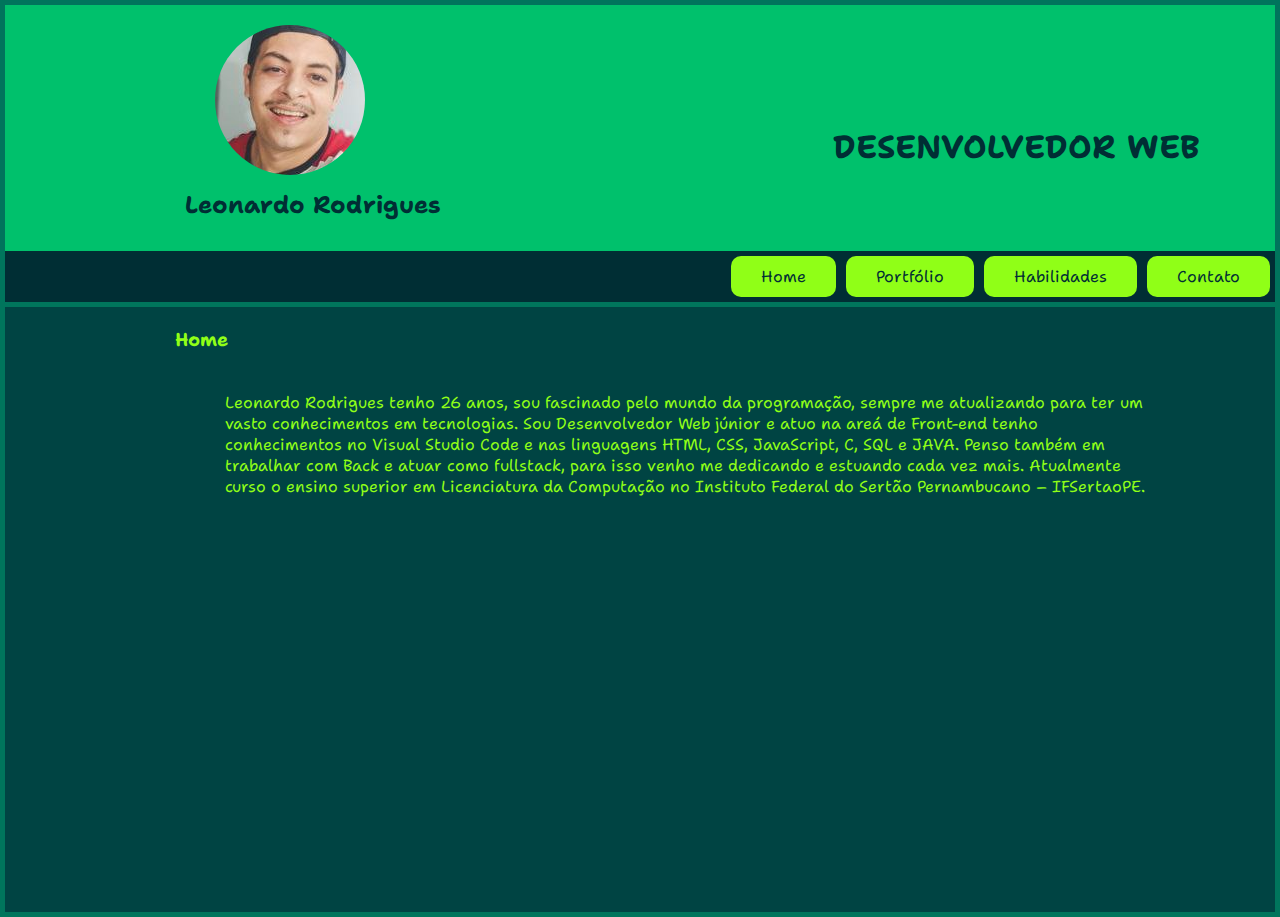
<file: index.html>
<!DOCTYPE html>
<html lang="pt-br">
<head>
    <meta charset="UTF-8">
    <title>HOME - LEONARDO RODRIGUES DESENVOLVEDOR WEB</title>
    <link rel="stylesheet" href="css/style.css">
</head>
<body>
    <header>
        <div class="cab1">
            <div>
                <img src="IMG/foto-leo.jpg" alt="foto Leonardo Rodrigues">
                <h2>Leonardo Rodrigues</h2>
            </div>
            
            <h1>DESENVOLVEDOR WEB</h1>
        </div>
        

        <nav>
            <ul>
                <li><a href="index.html">Home</a></li>
                <li><a href="portfolio.html">Portfólio</a></li>
                <li><a href="habilidade.html">Habilidades</a></li>
                <li><a href="contato.html">Contato</a></li>
            </ul>
        </nav>
        
    </header>
    <main>
        <h3>Home</h3>
        <p>Leonardo Rodrigues tenho 26 anos, sou fascinado pelo mundo da programação, sempre me atualizando para ter um vasto conhecimentos em tecnologias. Sou Desenvolvedor Web júnior e atuo na areá de Front-end tenho conhecimentos no Visual Studio Code e nas linguagens HTML, CSS, JavaScript, C, SQL e JAVA. Penso também em trabalhar com Back e atuar como fullstack, para isso venho me dedicando e estuando cada vez mais. Atualmente curso o ensino superior em Licenciatura da Computação no Instituto Federal do Sertão Pernambucano – IFSertaoPE.</p>
    </main>
</body>
</html>
</file>
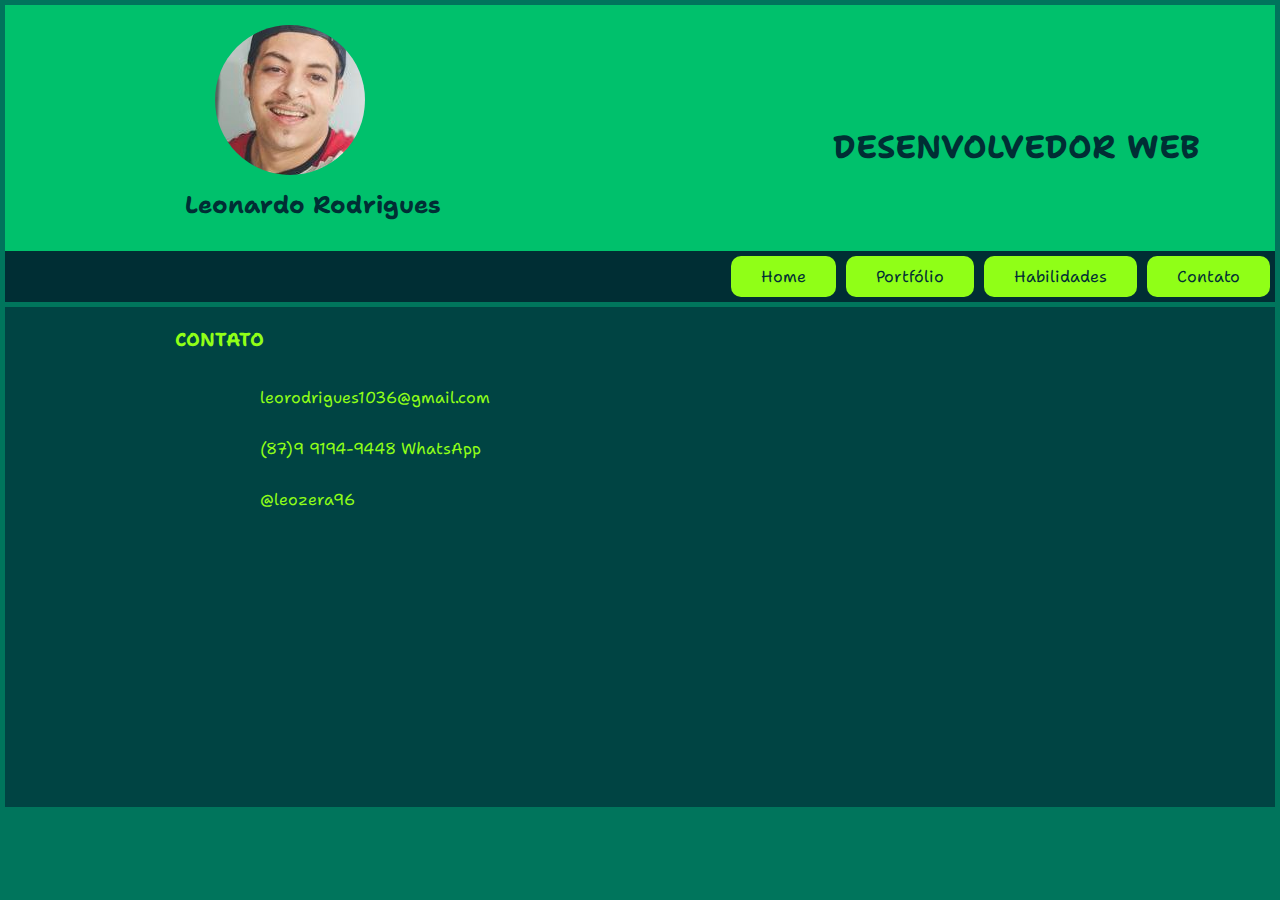
<file: contato.html>
<!DOCTYPE html>
<html lang="pt-br">
<head>
    <meta charset="UTF-8">
    <title>CONTATO- LEONARDO RODRIGUES DESENVOLVEDOR WEB</title>
    <link rel="stylesheet" href="css/contato.css">
</head>
<body>
    <header>
        <div class="cab1">
            <div>
                <img src="IMG/foto-leo.jpg" alt="foto Leonardo Rodrigues">
                <h2>Leonardo Rodrigues</h2>
            </div>
            
            <h1>DESENVOLVEDOR WEB</h1>
        </div>
        

        <nav>
            <ul>
                <li><a href="index.html">Home</a></li>
                <li><a href="portfolio.html">Portfólio</a></li>
                <li><a href="habilidade.html">Habilidades</a></li>
                <li><a href="contato.html">Contato</a></li>
            </ul>
        </nav>
        
        
    </header>
    <main>
        <h3>CONTATO</h3>
        <ul>
            <li>leorodrigues1036@gmail.com</li>
            <li>(87)9 9194-9448 WhatsApp</li>
            <li>@leozera96</li>
        </ul>
        
    </main>
    <footer>

    </footer>
</body>
</html>
</file>
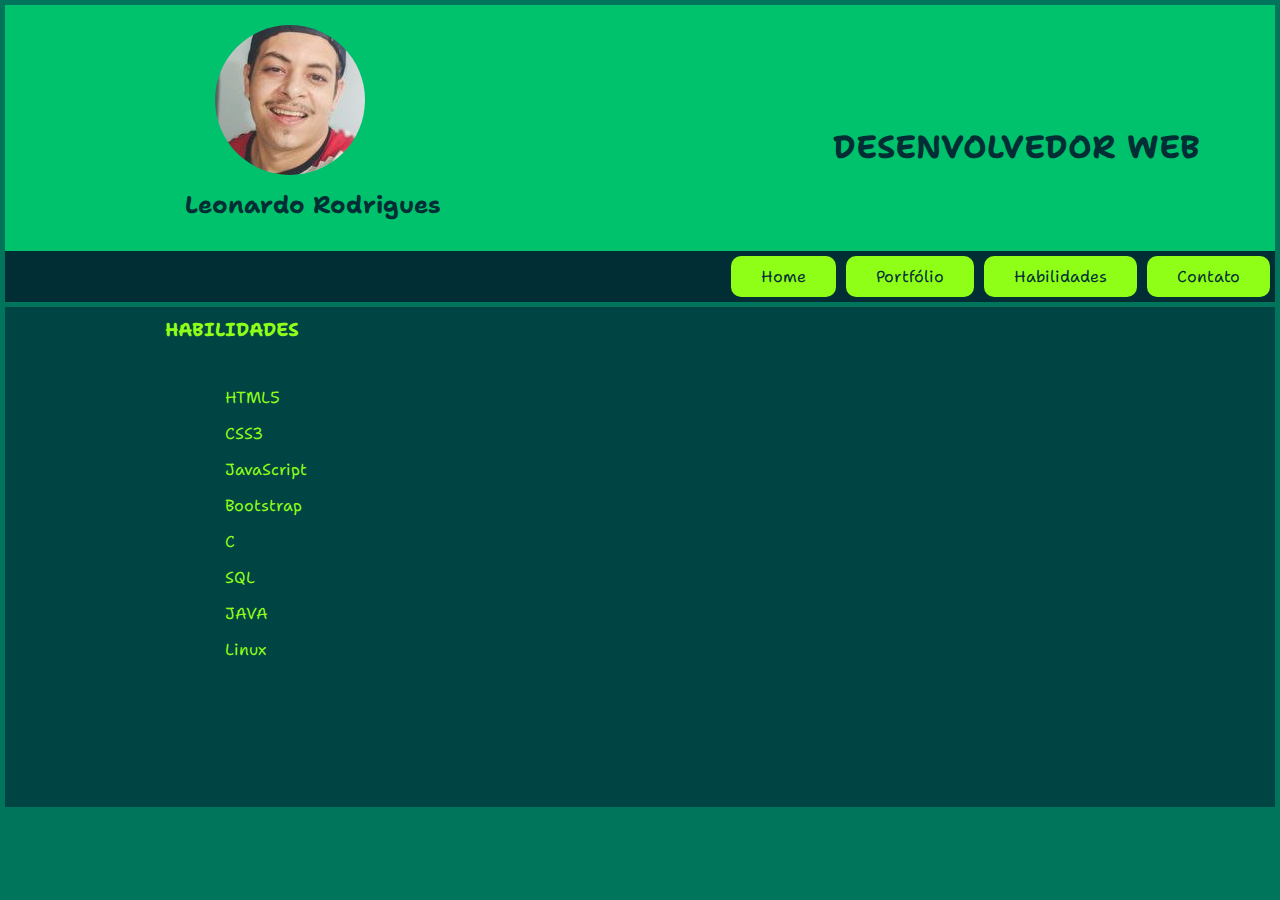
<file: habilidade.html>
<!DOCTYPE html>
<html lang="pt-br">
<head>
    <meta charset="UTF-8">
    <title>HABILIDADES - LEONARDO RODRIGUES DESENVOLVEDOR WEB</title>
    <link rel="stylesheet" href="css/habilidades.css">
</head>
<body>
    <header>
        <div class="cab1">
            <div>
                <img src="IMG/foto-leo.jpg" alt="foto Leonardo Rodrigues">
                <h2>Leonardo Rodrigues</h2>
            </div>
            
            <h1>DESENVOLVEDOR WEB</h1>
        </div>
        

        <nav>
            <ul>
                <li><a href="index.html">Home</a></li>
                <li><a href="portfolio.html">Portfólio</a></li>
                <li><a href="habilidade.html">Habilidades</a></li>
                <li><a href="contato.html">Contato</a></li>
            </ul>
        </nav>
        
        
    </header>
    <main>
        <h3>HABILIDADES</h3>
        <ul>
            <li>HTML5</li>
            <li>CSS3</li>
            <li>JavaScript</li>
            <li>Bootstrap</li>
            <li>C</li>
            <li>SQL</li>
            <li>JAVA</li>
            <li>Linux</li>
        </ul>
    </main>
    <footer>

    </footer>
</body>
</html>
</file>
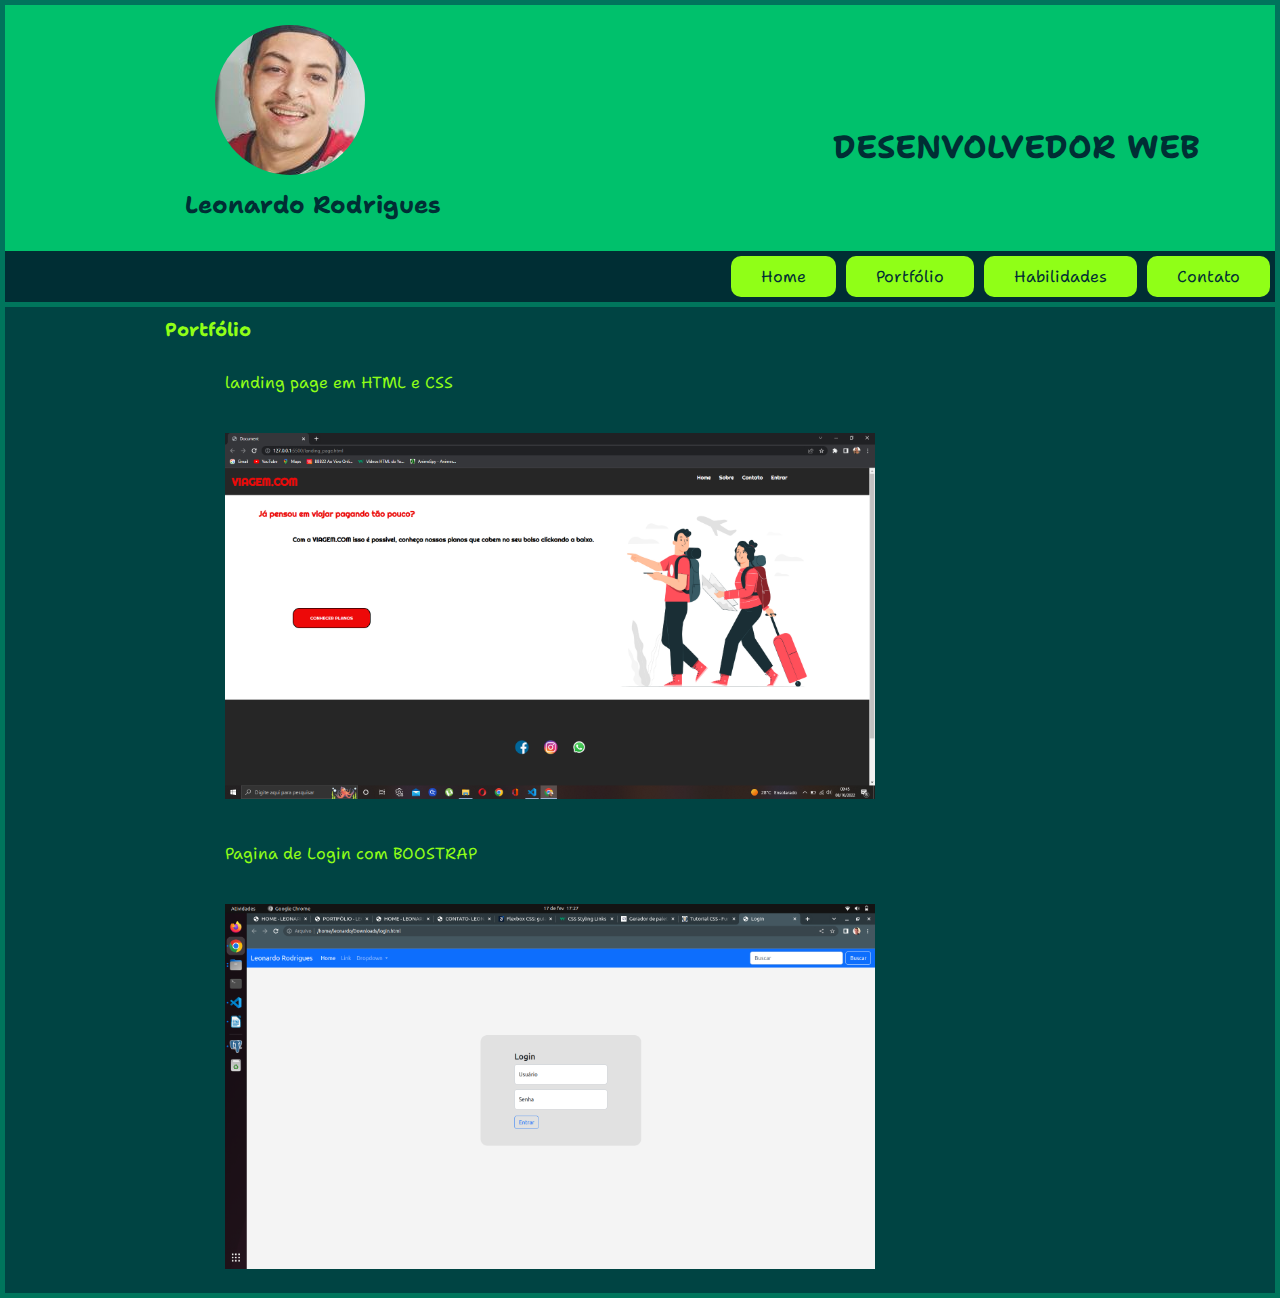
<file: portfolio.html>
<!DOCTYPE html>
<html lang="pt-br">
<head>
    <meta charset="UTF-8">
    <title>PORTIFÓLIO - LEONARDO RODRIGUES DESENVOLVEDOR WEB</title>
    <link rel="stylesheet" href="css/portfolio.css">
</head>
<body>
    <header>
        <div class="cab1">
            <div>
                <img src="IMG/foto-leo.jpg" alt="foto Leonardo Rodrigues">
                <h2>Leonardo Rodrigues</h2>
            </div>
            
            <h1>DESENVOLVEDOR WEB</h1>
        </div>
        

        <nav>
            <ul>
                <li><a href="index.html">Home</a></li>
                <li><a href="portfolio.html">Portfólio</a></li>
                <li><a href="habilidade.html">Habilidades</a></li>
                <li><a href="contato.html">Contato</a></li>
            </ul>
        </nav>
        
        
    </header>
    <main>
        <h3>Portfólio</h3>
        <p>landing page em HTML e CSS</p>
        <img src="IMG/Captura de Tela (57).png" alt="">

        <P>Pagina de Login com BOOSTRAP</P>
        <img src="IMG/Captura de tela de 2023-02-17 17-27-28.png" alt="">
    <footer>

    </footer>
</body>
</html>
</file>
<file: css/style.css>
@import url('https://fonts.googleapis.com/css2?family=Gajraj+One&family=Shantell+Sans:wght@300&display=swap');

@import url('https://fonts.googleapis.com/css2?family=Gajraj+One&family=Phudu:wght@300&family=Shantell+Sans:wght@300&display=swap');

* {
    margin: 0;
}

body{
    background-color: #00755c ;
}

header{
    margin: 5px;
    background-color: #00c16c;
}

main{
    background-color: #004443;
    margin: 5px;
}

.cab1{
    display: flex;
    justify-content: space-between;
    padding: 20px;
    
}

ul{
    display: flex;
    flex-direction: row;
    justify-content: flex-end;
}

li{
   padding: 10px;
   background-color: #90ff17;
   list-style-type: none;
   border-radius: 10px;
   margin: 5px;
   
}

a{
    font-family: 'Gajraj One', cursive;
    font-family: 'Shantell Sans', cursive;
    margin: 20px;
}
img{
    
    margin-left: 190px;
    border-radius: 200px;
}

h1{
    font-family: 'Gajraj One', cursive;
    font-family: 'Shantell Sans', cursive;
    margin-right: 55px;
    color: #002e34;
    margin-top: 100px;
}

h2{
    font-family: 'Gajraj One', cursive;
    font-family: 'Shantell Sans', cursive;
    color: #002e34;
    padding: 10px;
    margin-left: 150px;
}

p{
    font-family: 'Gajraj One', cursive;
    font-family: 'Phudu', cursive;
    font-family: 'Shantell Sans', cursive;
    height: 500px;
    margin-right: 100px;
    margin-left: 200px;
    color: #90ff17;
    padding: 20px;
}
a{
    font-family: 'Gajraj One', cursive;
    font-family: 'Phudu', cursive;
    font-family: 'Shantell Sans', cursive;
    color: #002e34;
    text-decoration: none;
}
nav{
    background-color: #002e34;
}
h3{
    font-family: 'Gajraj One', cursive;
    font-family: 'Phudu', cursive;
    font-family: 'Shantell Sans', cursive;
    margin-left: 150px;
    color: #90ff17;
    padding: 20px;
}
</file>
<file: css/contato.css>
@import url('https://fonts.googleapis.com/css2?family=Gajraj+One&family=Shantell+Sans:wght@300&display=swap');

@import url('https://fonts.googleapis.com/css2?family=Gajraj+One&family=Phudu:wght@300&family=Shantell+Sans:wght@300&display=swap');

*{
    margin: 0;
}


body{
    background-color: #00755c ;
}

header{
    margin: 5px;
    background-color: #00c16c;
}

main{
    background-color: #004443;
    margin: 5px;
    height: 500px;
}

.cab1{
    display: flex;
    justify-content: space-between;
    padding: 20px;
    
}

nav ul{
    display: flex;
    flex-direction: row;
    justify-content: flex-end;
}

nav li{
   padding: 10px; 
   background-color: #90ff17;
   list-style-type: none;
   border-radius: 10px;
   margin: 5px;
   
}


img{
    margin-left: 190px;
    border-radius: 200px;
}

h1{  
    margin-top: 100px;
    font-family: 'Gajraj One', cursive;
    font-family: 'Shantell Sans', cursive;
    margin-right: 55px;
    color: #002e34;
}


h3{
    font-family: 'Gajraj One', cursive;
    font-family: 'Phudu', cursive;
    font-family: 'Shantell Sans', cursive;
    color: #90ff17;
    padding: 20px;
    margin-left: 150px;
}


a{
    font-family: 'Gajraj One', cursive;
    font-family: 'Phudu', cursive;
    font-family: 'Shantell Sans', cursive;
    margin: 20px;
    color: #002e34;
    text-decoration: none;
}
nav{
    background-color: #002e34;
}
main li{
    font-family: 'Gajraj One', cursive;
    font-family: 'Phudu', cursive;
    font-family: 'Shantell Sans', cursive;
    margin-left: 200px;
    padding: 15px;
    color: #90ff17;
    list-style-type: none;
}
h2{
    font-family: 'Gajraj One', cursive;
    font-family: 'Shantell Sans', cursive;
    margin-left: 150px;
    color: #002e34;
    padding: 10px;
}
</file>
<file: css/habilidades.css>
@import url('https://fonts.googleapis.com/css2?family=Gajraj+One&family=Shantell+Sans:wght@300&display=swap');

@import url('https://fonts.googleapis.com/css2?family=Gajraj+One&family=Phudu:wght@300&family=Shantell+Sans:wght@300&display=swap');

* {
    margin: 0;
}

body{
    background-color: #00755c ;
}

header{
    margin: 5px;
    background-color: #00c16c;
}

main{
    background-color: #004443;
    margin: 5px;
    height: 500px;
}

.cab1{
    display: flex;
    justify-content: space-between;
    padding: 20px;
    
}

nav ul{
    display: flex;
    flex-direction: row;
    justify-content: flex-end;
}

nav li{
   padding: 10px; 
   background-color: #90ff17;
   list-style-type: none;
   border-radius: 10px;
   margin: 5px;
   
}

a{
    font-family: 'Gajraj One', cursive;
    font-family: 'Phudu', cursive;
    font-family: 'Shantell Sans', cursive;
    margin: 20px;
}
img{
    margin-left: 190px;
    border-radius: 200px;
}

h1{
    margin-top: 100px;
    font-family: 'Gajraj One', cursive;
    font-family: 'Shantell Sans', cursive;
    margin-right: 55px;
    color: #002e34;
}
h2{
    padding: 10px;
    font-family: 'Gajraj One', cursive;
    font-family: 'Shantell Sans', cursive;
    margin-left: 150px;
    color: #002e34;
}

h3{
    font-family: 'Gajraj One', cursive;
    font-family: 'Phudu', cursive;
    font-family: 'Shantell Sans', cursive;
    color: #90ff17;
    padding: 10px;
    margin-left: 150px;
}

p{
    font-family: 'Gajraj One', cursive;
    font-family: 'Phudu', cursive;
    font-family: 'Shantell Sans', cursive;
    color: #90ff17;
    padding: 20px;
}
a{
    color: #002e34;
    text-decoration: none;
    margin: 20px;
    font-family: 'Gajraj One', cursive;
    font-family: 'Phudu', cursive;
    font-family: 'Shantell Sans', cursive;
}
nav{
    background-color: #002e34;
}

li{
    font-family: 'Gajraj One', cursive;
    font-family: 'Phudu', cursive;
    font-family: 'Shantell Sans', cursive;
    margin-left: 200px;
    margin-top: 15px;
    list-style-type: none;
}
main ul{
    padding: 20px;
    color: #90ff17;
}
</file>
<file: css/portfolio.css>
@import url('https://fonts.googleapis.com/css2?family=Gajraj+One&family=Shantell+Sans:wght@300&display=swap');

@import url('https://fonts.googleapis.com/css2?family=Gajraj+One&family=Phudu:wght@300&family=Shantell+Sans:wght@300&display=swap');

* {
    margin: 0;
}

body{
    background-color: #00755c ;
}

header{
    margin: 5px;
    background-color: #00c16c;
}

main{
    background-color: #004443;
    margin: 5px;
}

.cab1{
    display: flex;
    justify-content: space-between;
    padding: 20px;
    
}

ul{
    display: flex;
    flex-direction: row;
    justify-content: flex-end;
}

nav li{
   padding: 10px; 
   background-color: #90ff17;
   list-style-type: none;
   border-radius: 10px;
   margin: 5px;
   
}

a{
    font-family: 'Gajraj One', cursive;
    font-family: 'Phudu', cursive;
    font-family: 'Shantell Sans', cursive;
    margin: 20px;
}
header img{

    margin-left: 190px;
    border-radius: 200px;
}

h1{
    margin-top: 100px;
    margin-right: 55px;
    color: #002e34;
    font-family: 'Gajraj One', cursive;
    font-family: 'Shantell Sans', cursive;
}
header h3{
    color: #002e34;
}
h3{
    font-family: 'Gajraj One', cursive;
    font-family: 'Phudu', cursive;
    font-family: 'Shantell Sans', cursive;
    color: #90ff17;
    padding: 10px;
    margin-left: 150px;
}

p{
    font-family: 'Gajraj One', cursive;
    font-family: 'Phudu', cursive;
    font-family: 'Shantell Sans', cursive;
    margin-left: 200px;
    color: #90ff17;
    padding: 20px;
}
a{
    font-family: 'Gajraj One', cursive;
    font-family: 'Phudu', cursive;
    font-family: 'Shantell Sans', cursive;
    color: #002e34;
    text-decoration: none;
}
nav{
    background-color: #002e34;
}
main img {
    max-width:650px;
    max-height:450px;
    width: auto;
    height: auto;
    padding: 20px;
    margin-left: 200px;
}
h2{
    padding: 10px;
    margin-left: 150px;
    font-family: 'Gajraj One', cursive;
    font-family: 'Shantell Sans', cursive;
    color: #002e34;
}
</file>
